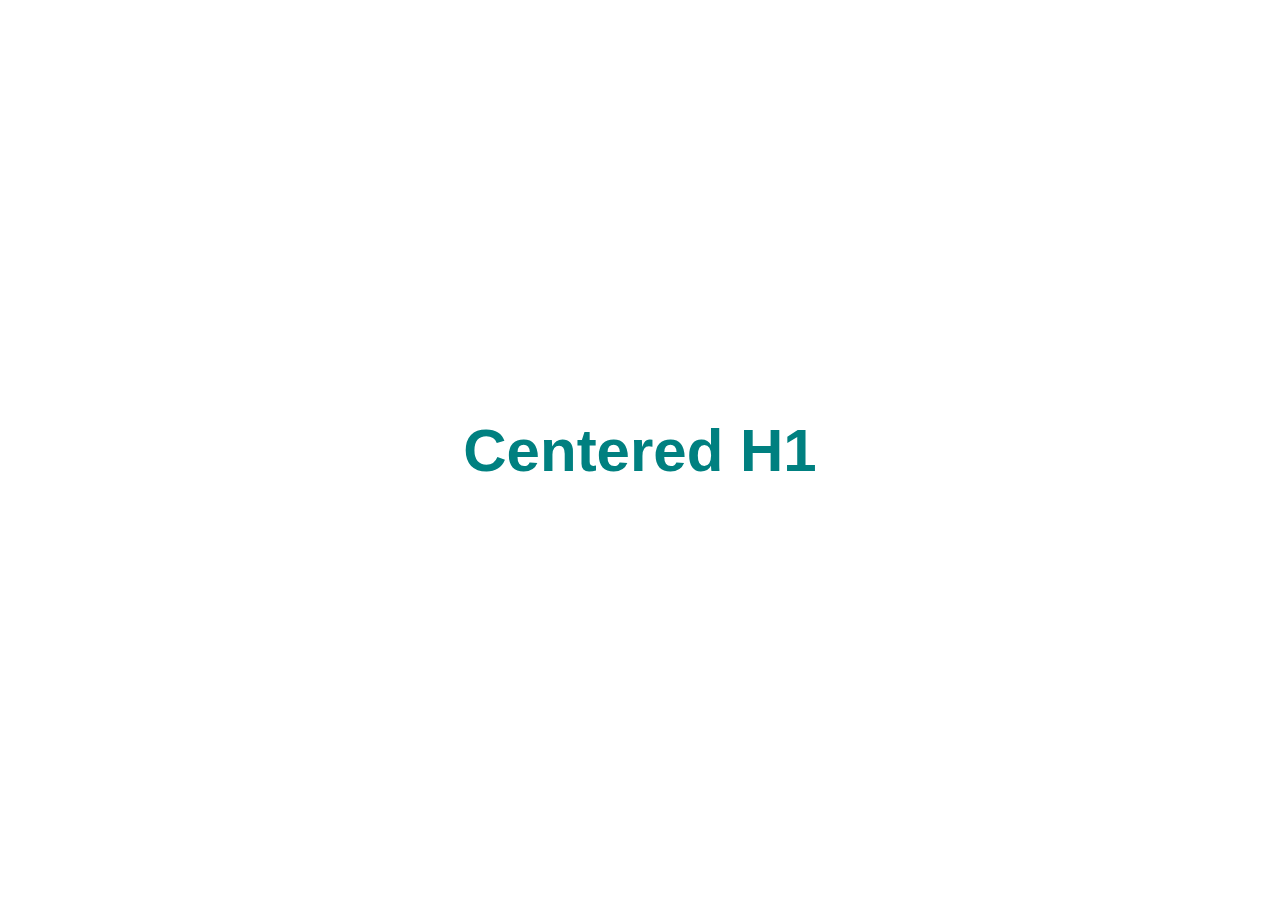
<file: index.html>
<!DOCTYPE html>
<html lang="en">
<head>
  <meta charset="UTF-8">
  <meta name="viewport" content="width=device-width, initial-scale=1.0">
  <title>Document</title>
  <link rel="stylesheet" href="style.css">
</head>
<body>
  <h1>Centered H1</h1>
</body>
</html>
</file>
<file: style.css>
*{
  margin: 0;
  padding: 0;
  box-sizing: border-box;
}

html,body{
  height: 100%;
  width: 100%;
}

h1{
  color: teal;
  font-size: 60px;
  font-family: Arial, Helvetica, sans-serif;
  position: absolute;
  top: 50%;
  left: 50%;
  transform: translate(-50%, -50%);
}
</file>
